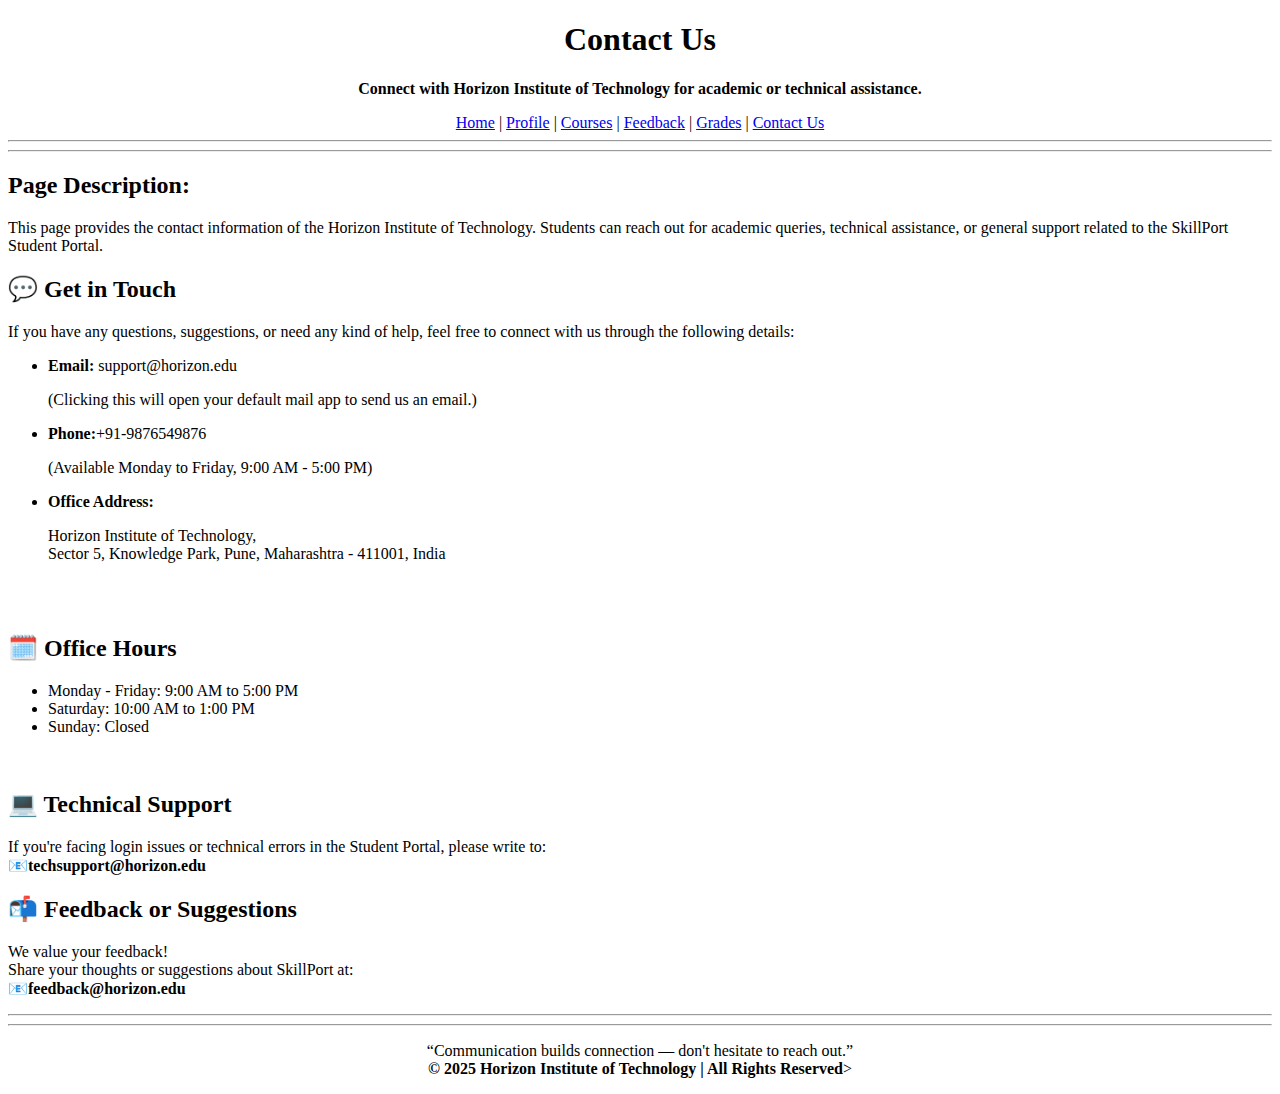
<file: contact.html>
<!DOCTYPE html>
<html lang="en">
<head>
    <meta charset="UTF-8">
    <meta name="viewport" content="width=device-width, initial-scale=1.0">
    <title>Contact Us</title>
</head>
<body>
    <header>
        <center>
        <h1>Contact Us</h1>
        <p>
            <b>Connect with Horizon Institute of Technology for academic or technical assistance.</b>
        </p>
         <nav>
      <a href="index.html" >Home</a> | 
      <a href="profile.html" >Profile</a> |
      <a href="courses.html" >Courses</a> |
      <a href="feedback.html" >Feedback</a> |
      <a href="grades.html" >Grades</a> |
      <a href="contact.html" >Contact Us</a> 
    </nav>
    </center>
    </header>
    <hr><hr>
    <main>
       <h2>Page Description:</h2>
       <p>
         This page provides the contact information of the Horizon Institute of Technology.
         Students can reach out for academic queries, technical assistance, or general support related to the SkillPort Student Portal.
       </p>
    <h2>💬 Get in Touch</h2>
    <p>
        If you have any questions, suggestions, or need any kind of help, feel free to connect with us through the following details:
    </p>
    <ul>
        <li><b>Email:</b> support@horizon.edu</li>
        <p>
           (Clicking this will open your default mail app to send us an email.) 
        </p>
        <li><b>Phone:</b>+91-9876549876</li>
        <p>
            (Available Monday to Friday, 9:00 AM - 5:00 PM)
        </p>
        <li><b>Office Address:</b></li>
        <p>
            Horizon Institute of Technology,<br>
            Sector 5, Knowledge Park, Pune, Maharashtra - 411001, India
        </p>
    </ul>
    <br><br>
    <h2>🗓️ Office Hours</h2>
    <ul>
        <li>Monday - Friday: 9:00 AM to 5:00 PM</li>
        <li>Saturday: 10:00 AM to 1:00 PM</li>
        <li>Sunday: Closed</li>
    </ul><br>
    <h2>💻 Technical Support</h2>
    <p>
        If you're facing login issues or technical errors in the Student Portal, please write to:<br>
        <b>📧techsupport@horizon.edu</b>
    </p>
    <h2>📬 Feedback or Suggestions</h2>
    <p>
        We value your feedback!<br>
        Share your thoughts or suggestions about SkillPort at:<br>
        <b>📧feedback@horizon.edu</b>
    </p>
 </main>
 <hr><hr>
<footer>
    <center>
        <p>
            “Communication builds connection — don't hesitate to reach out.”<br>
            <b>© 2025 Horizon Institute of Technology | All Rights Reserved</b>>
        </p>
    </center>
</footer>

</body>
</html>
</file>
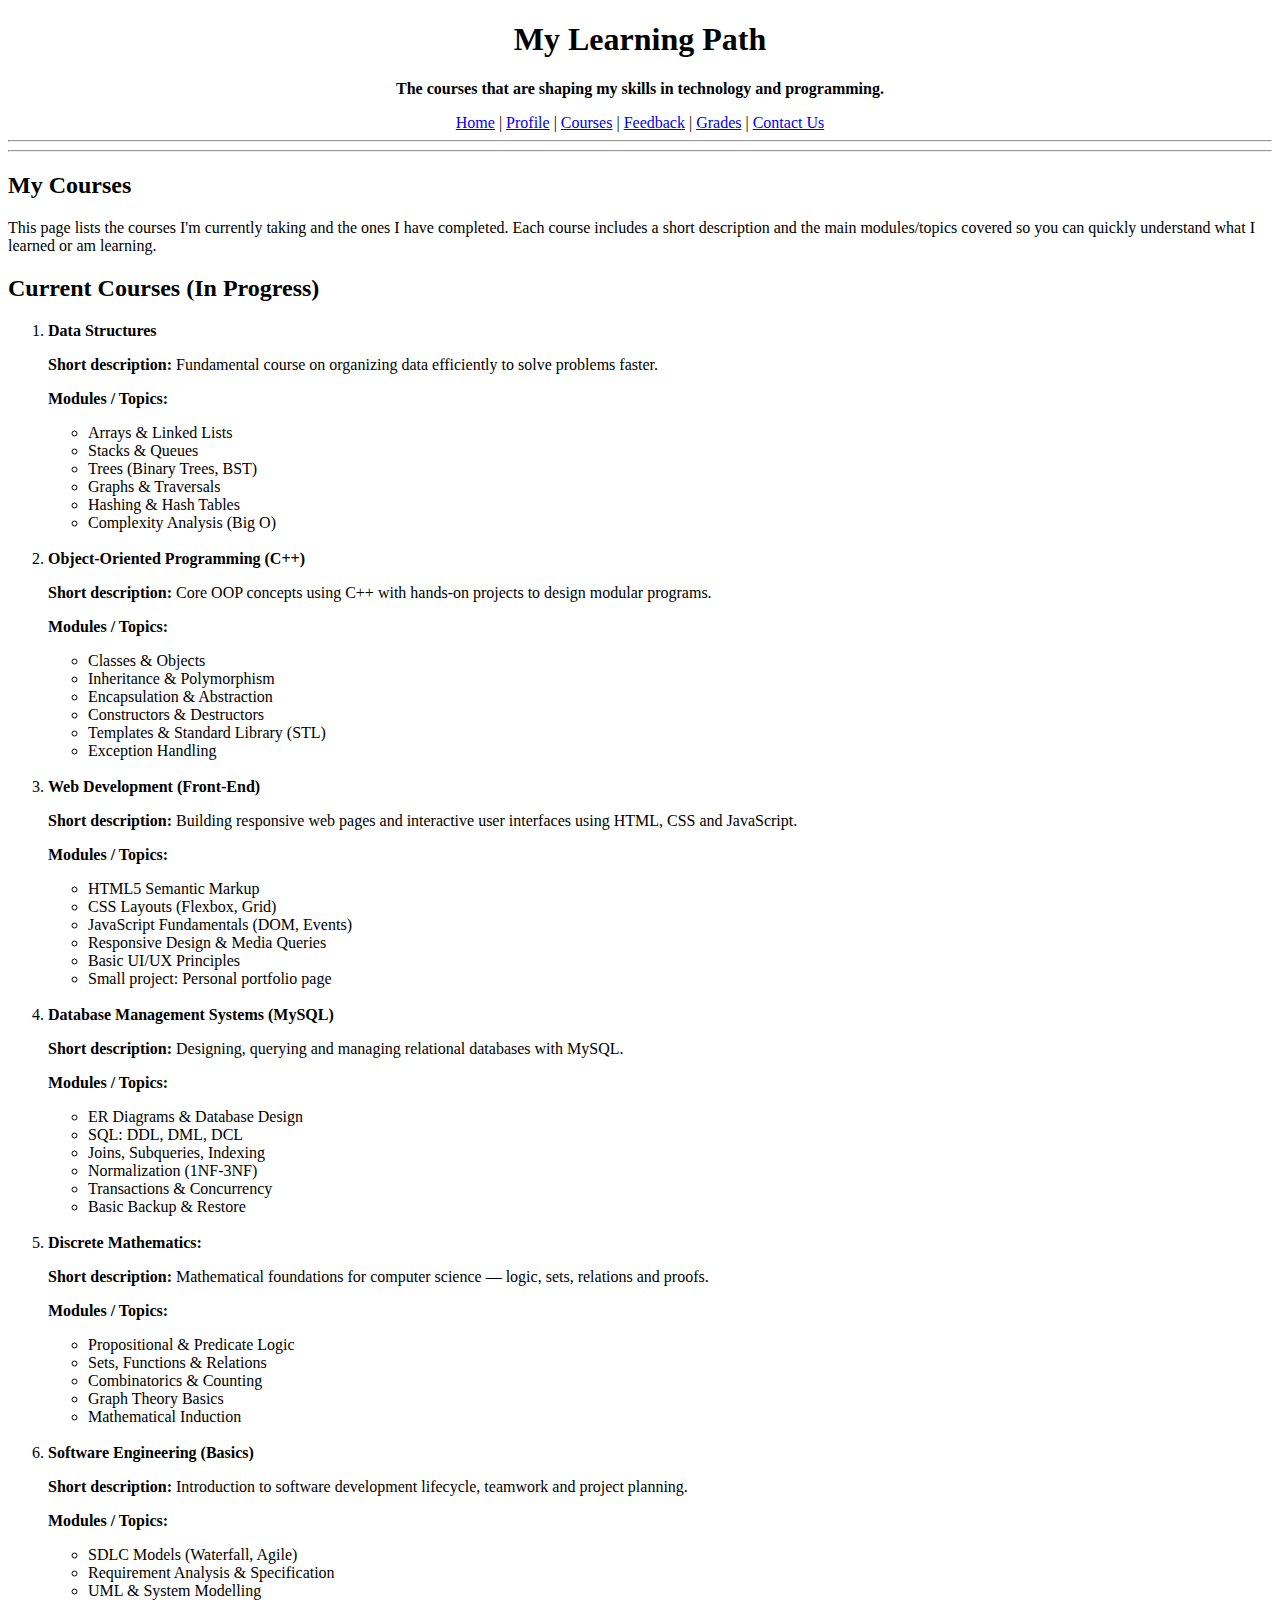
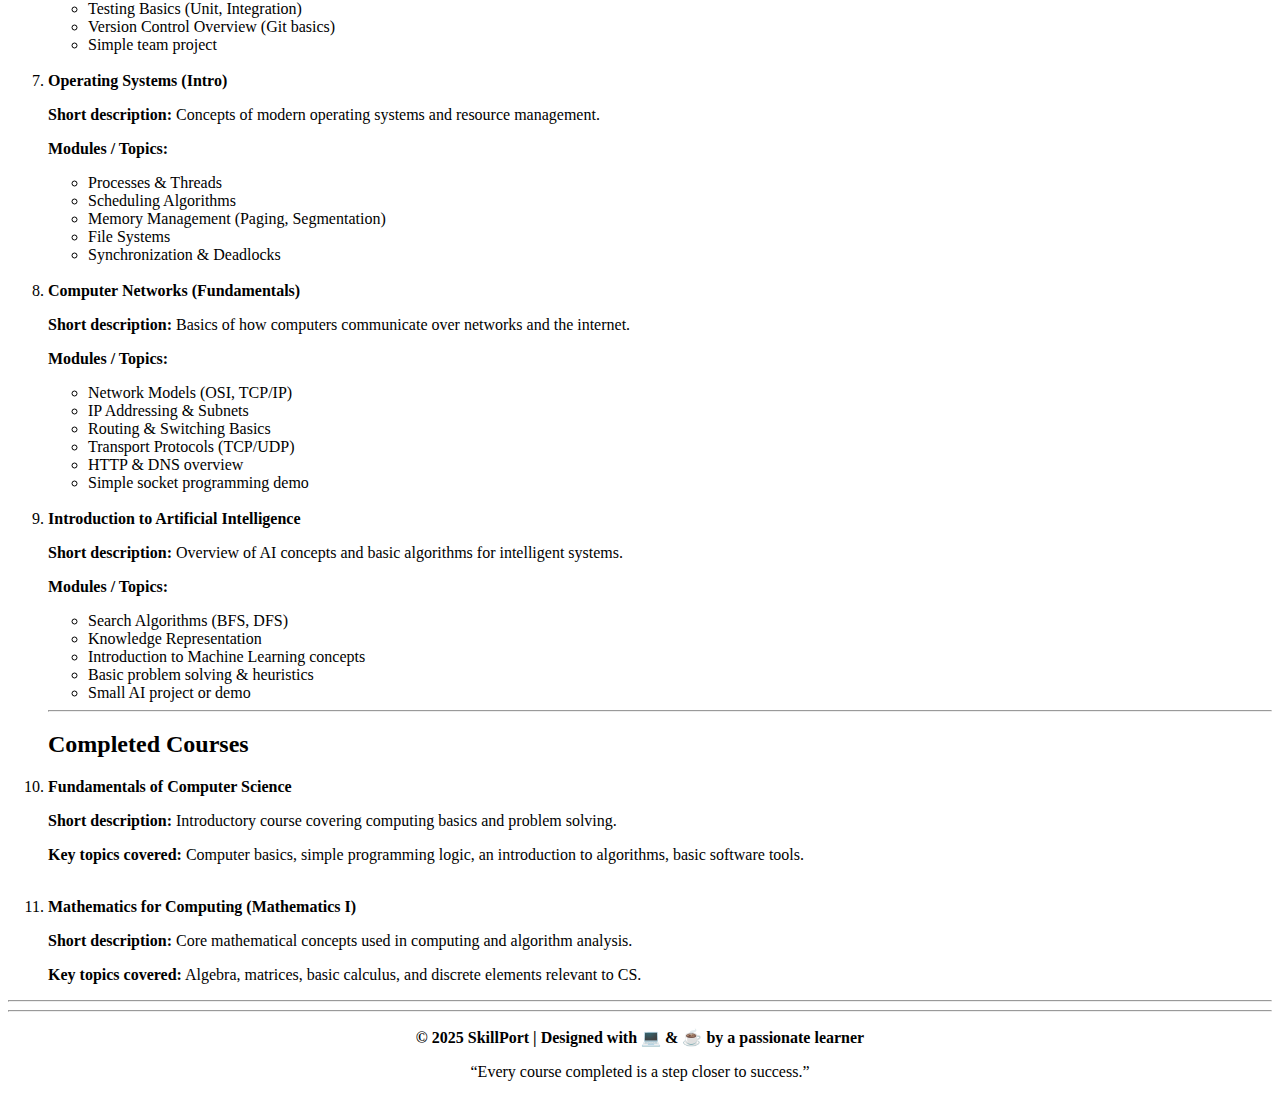
<file: courses.html>
<!DOCTYPE html>
<html lang="en">
<head>
    <meta charset="UTF-8">
    <meta name="viewport" content="width=device-width, initial-scale=1.0">
    <title>My Courses</title>
</head>
<body>
    <header>
        <center>
        <h1>My Learning Path</h1>
        <p><b>
            The courses that are shaping my skills in technology and programming.
        </b></p>
        <nav>
           <a href="index.html" >Home</a> | 
           <a href="profile.html" >Profile</a> |
           <a href="courses.html" >Courses</a> |
           <a href="feedback.html" >Feedback</a> |
           <a href="grades.html" >Grades</a> |
           <a href="contact.html" >Contact Us</a> 
        </nav>
        </center>
    </header>
    <hr><hr>
    <main>
        <section>
            <h2>My Courses</h2>
            <p>
               This page lists the courses I'm currently taking and the ones I have completed. Each course includes a short description and the main modules/topics covered so you can quickly understand what I learned or am learning.
            </p>
        </section>
        <nav>
            <h2>
                Current Courses (In Progress)
            </h2>
         <ol>
            <li><b>Data Structures</b></li>
                <p>
                    <b>Short description:</b>
                    Fundamental course on organizing data efficiently to solve problems faster.
                </p>
                <p>
                    <b>Modules / Topics:</b>
                </p>
                <ul>
                    <li>Arrays & Linked Lists</li>
                    <li>Stacks & Queues</li>
                    <li>Trees (Binary Trees, BST)</li>
                    <li>Graphs & Traversals</li>
                    <li>Hashing & Hash Tables</li>
                    <li>Complexity Analysis (Big O)</li>
                </ul><br>
            <li><b>Object-Oriented Programming (C++)</b></li>
                <p>
                 <b>Short description:</b>
                 Core OOP concepts using C++ with hands-on projects to design modular programs.
                </p>
                <p>
                    <b>Modules / Topics:</b>
                </p>
                <ul>
                    <li>Classes & Objects</li>
                    <li>Inheritance & Polymorphism</li>
                    <li>Encapsulation & Abstraction</li>
                    <li>Constructors & Destructors</li>
                    <li>Templates & Standard Library (STL)</li>
                    <li>Exception Handling</li>
                </ul><br>
            <li><b>Web Development (Front-End)</b></li>
                <p>
                    <b>Short description:</b>
                    Building responsive web pages and interactive user interfaces using HTML, CSS and JavaScript.
                </p>
                <p>
                    <b>Modules / Topics:</b>
                </p>
                <ul>
                    <li>HTML5 Semantic Markup</li>
                    <li>CSS Layouts (Flexbox, Grid)</li>
                    <li>JavaScript Fundamentals (DOM, Events)</li>
                    <li>Responsive Design & Media Queries</li>
                    <li>Basic UI/UX Principles</li>
                    <li>Small project: Personal portfolio page</li>
                </ul><br>
            <li><b>Database Management Systems (MySQL)</b></li>
                <p>
                    <b>Short description:</b>
                    Designing, querying and managing relational databases with MySQL.
                </p>
                <p>
                    <b>Modules / Topics:</b>
                </p>
                <ul>
                    <li>ER Diagrams & Database Design</li>
                    <li>SQL: DDL, DML, DCL</li>
                    <li>Joins, Subqueries, Indexing</li>
                    <li>Normalization (1NF-3NF)</li>
                    <li>Transactions & Concurrency</li>
                    <li>Basic Backup & Restore</li>
                 </ul><br>
            <li><b>Discrete Mathematics:</b></li>
                 <p>
                    <b>Short description:</b>
                    Mathematical foundations for computer science — logic, sets, relations and proofs.
                 </p>
                 <p>
                    <b>Modules / Topics:</b>
                </p>
                 <ul>
                    <li>Propositional & Predicate Logic</li>
                    <li>Sets, Functions & Relations</li>
                    <li>Combinatorics & Counting</li>
                    <li>Graph Theory Basics</li>
                    <li>Mathematical Induction</li>
                 </ul><br>
            <li><b>Software Engineering (Basics)</b></li>
                 <p>
                    <b>Short description:</b>
                    Introduction to software development lifecycle, teamwork and project planning.
                 </p>
                 <p>
                    <b>Modules / Topics:</b>
                </p>
                <ul>
                    <li>SDLC Models (Waterfall, Agile)</li>
                    <li>Requirement Analysis & Specification</li>
                    <li>UML & System Modelling</li>
                    <li>Testing Basics (Unit, Integration)</li>
                    <li>Version Control Overview (Git basics)</li>
                    <li>Simple team project</li>
                </ul><br>
            <li><b>Operating Systems (Intro)</b></li>
                <p>
                    <b>Short description:</b>
                    Concepts of modern operating systems and resource management.
                </p>
                <p>
                    <b>Modules / Topics:</b>
                </p>
                <ul>
                    <li>Processes & Threads</li>
                    <li>Scheduling Algorithms</li>
                    <li>Memory Management (Paging, Segmentation)</li>
                    <li>File Systems</li>
                    <li>Synchronization & Deadlocks</li>
                </ul><br>
            <li><b>Computer Networks (Fundamentals)</b></li>
                <p>
                    <b>Short description:</b>
                    Basics of how computers communicate over networks and the internet.
                </p>
                <p>
                    <b>Modules / Topics:</b>
                </p>
                <ul>
                    <li>Network Models (OSI, TCP/IP)</li>
                    <li>IP Addressing & Subnets</li>
                    <li>Routing & Switching Basics</li>
                    <li>Transport Protocols (TCP/UDP)</li>
                    <li>HTTP & DNS overview</li>
                    <li>Simple socket programming demo</li>
                </ul><br>
            <li><b>Introduction to Artificial Intelligence</b></li>
                <p>
                    <b>Short description:</b>
                    Overview of AI concepts and basic algorithms for intelligent systems.
                </p>
                <p>
                    <b>Modules / Topics:</b>
                </p>
                <ul>
                    <li>Search Algorithms (BFS, DFS)</li>
                    <li>Knowledge Representation</li>
                    <li>Introduction to Machine Learning concepts</li>
                    <li>Basic problem solving & heuristics</li>
                    <li>Small AI project or demo</li>
                </ul><hr>
               <h2>Completed Courses</h2>
            <li><b>Fundamentals of Computer Science</b></li>
               <p>
                 <b>Short description:</b>
                 Introductory course covering computing basics and problem solving.
               </p>
               <p>
                 <b>Key topics covered:</b>
                 Computer basics, simple programming logic, an introduction to algorithms, basic software tools.
               </p><br>
               <li><b>Mathematics for Computing (Mathematics I)</b></li>
               <p>
                 <b>Short description:</b>
                 Core mathematical concepts used in computing and algorithm analysis.
               </p>
               <p>
                 <b>Key topics covered:</b>
                 Algebra, matrices, basic calculus, and discrete elements relevant to CS.
               </p>
           </ol>
        </nav>
    </main><hr><hr>
        <footer>
            <center>
            <p>
               <b>© 2025 SkillPort | Designed with 💻 & ☕ by a passionate learner</b>
            </p>
            <p>
                “Every course completed is a step closer to success.”
            </p>
            </center>
        </footer>
</body>
</html>
</file>
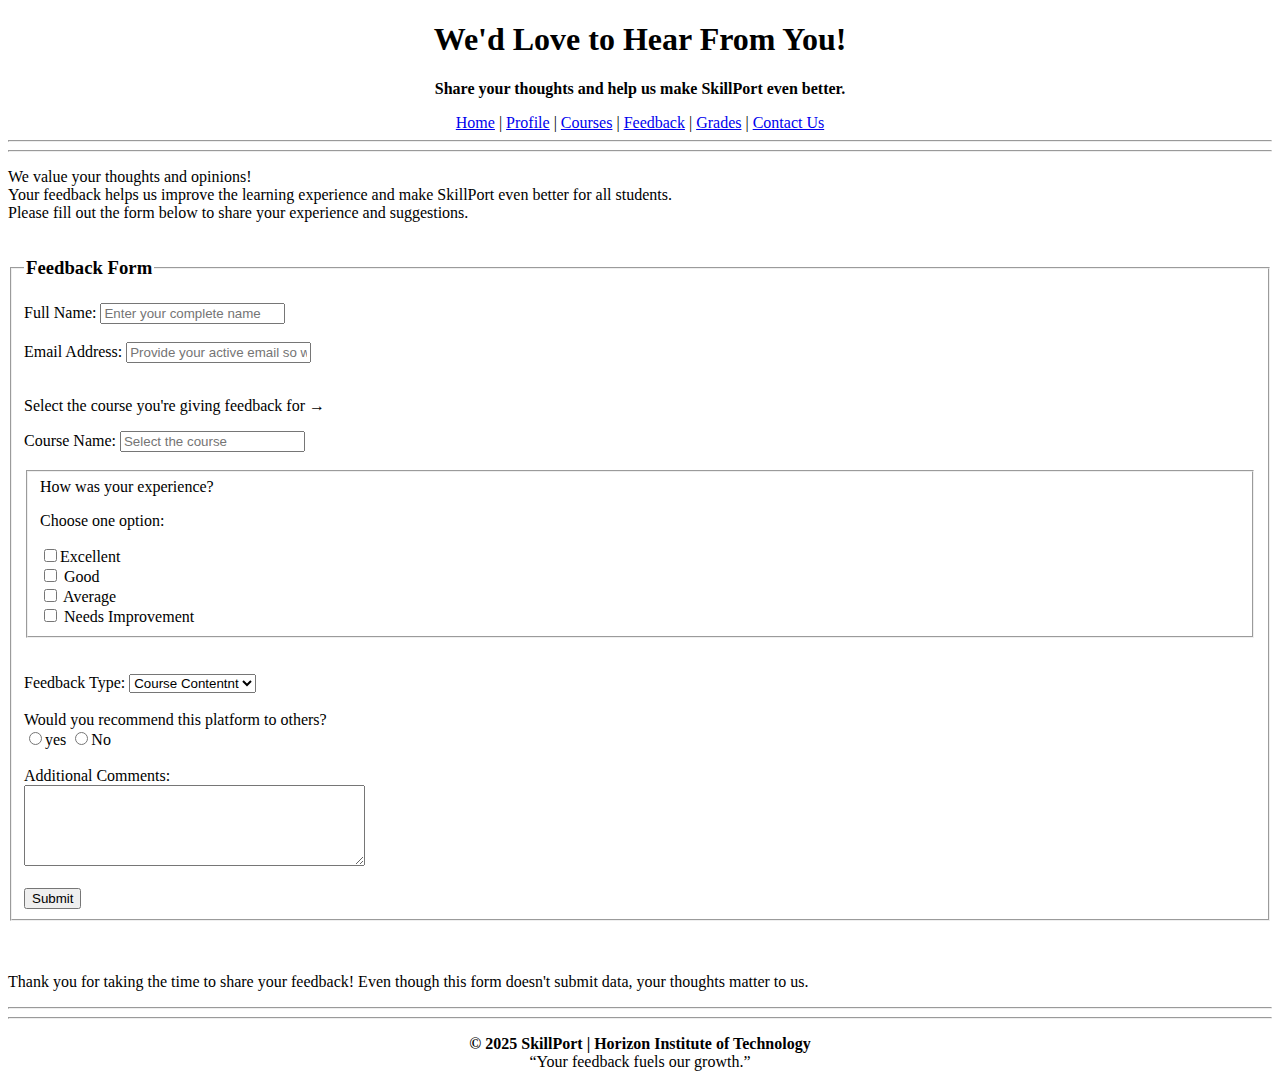
<file: feedback.html>
<!DOCTYPE html>
<html lang="en">
<head>
    <meta charset="UTF-8">
    <meta name="viewport" content="width=device-width, initial-scale=1.0">
    <title>Submit Feedback</title>
</head>
<body>
    <header>
        <center>
        <h1>We'd Love to Hear From You!</h1>
        <p>
            <b>Share your thoughts and help us make SkillPort even better.</b>
        </p>
         <nav>
            <a href="index.html" >Home</a> | 
            <a href="profile.html" >Profile</a> |
            <a href="courses.html" >Courses</a> |
            <a href="feedback.html" >Feedback</a> |
            <a href="grades.html" >Grades</a> |
            <a href="contact.html" >Contact Us</a> 
        </nav>
        </center>
    </header>
    <hr><hr>
   <p>
     We value your thoughts and opinions!<br>
     Your feedback helps us improve the learning experience and make SkillPort even better for all students.<br>
     Please fill out the form below to share your experience and suggestions.
   </p>
   
   <form>
    <fieldset>
        <legend><h3>Feedback Form</h3></legend>
        <label>Full Name:</label>
          <input type="text" placeholder="Enter your complete name"><br><br>
        <label>Email Address:</label>
          <input type="email" Placeholder="Provide your active email so we can reach you if needed"><br><br>
          <p>
            Select the course you're giving feedback for &rarr;
          </p>
        <label>Course Name:</label>
          <input type="text" placeholder="Select the course"><br><br>
        <fieldset>
        <label>How was your experience?</label>
        <p>Choose one option:</p>
            <label><input type="checkbox" value="Excellent">Excellent</label><br>
            <label><input type="checkbox" value="Good"> Good</label><br>
            <label><input type="checkbox" value="Average"> Average</label><br>
            <label><input type="checkbox" value="Needs Improvement"> Needs Improvement</label>
        </fieldset>
         <br><br> 
        <label>Feedback Type:</label>
        <select id=m"Feedback Type:" name="Feedback Type:">
            <option value="1">Course Contentnt</option>
            <option value="2">Teaching Quality</option>
            <option value="3">Website Usability</option>
            <option value="4">Other</option>
        </select><br><br>
        <label>Would you recommend this platform to others?</label><br>
        <input type="radio" name="platform">yes
        <input type="radio" name="platform">No
        <br><br>
        <label for="comments">Additional Comments:</label><br>
          <textarea id="comments" name="comments" rows="5" cols="40" placeholder="Write your detailed feedback, suggestions, or ideas for improvement here...">   
          </textarea><br><br>
          <input type="Submit" value="Submit"><br>
       </fieldset>
     </form><br><br>
     <p>Thank you for taking the time to share your feedback! Even though this form doesn't submit data, your thoughts matter to us.</p>
     <hr><hr>
    <footer>
        <center>
        <p>
            <b>© 2025 SkillPort | Horizon Institute of Technology</b>
            <br>
            “Your feedback fuels our growth.”
        </p>
        </center>
    </footer>
</body>
</html>
</file>
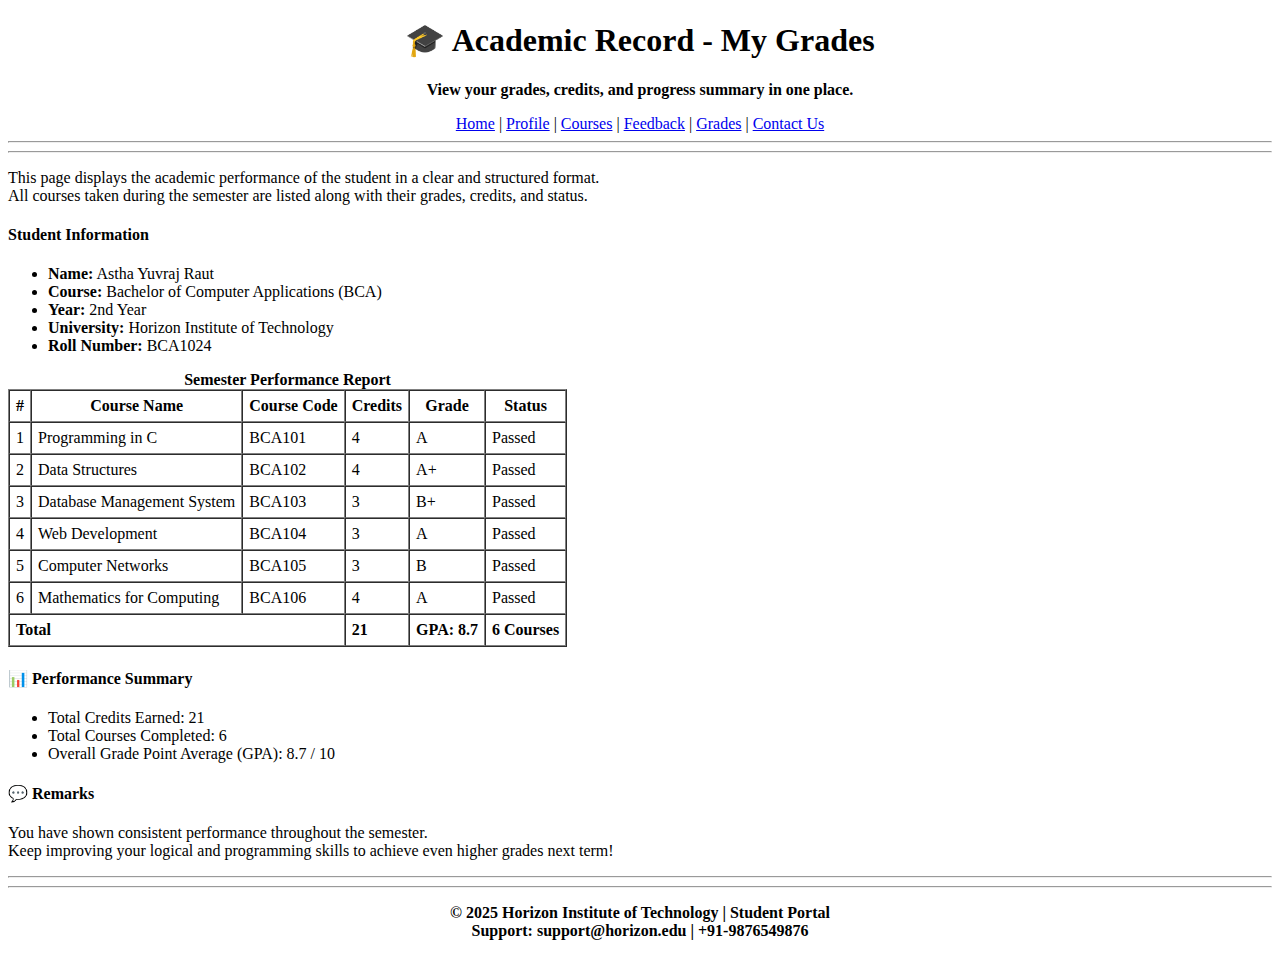
<file: grades.html>
<!DOCTYPE html>
<html lang="en">
<head>
    <meta charset="UTF-8">
    <meta name="viewport" content="width=device-width, initial-scale=1.0">
    <title>My Grades</title>
</head>
<body>
    <header>
        <center>
        <h1>🎓 Academic Record - My Grades</h1>
        <p>
            <b>View your grades, credits, and progress summary in one place.</b>
        </p>
        <nav>
           <a href="index.html" >Home</a> | 
           <a href="profile.html" >Profile</a> |
           <a href="courses.html" >Courses</a> |
           <a href="feedback.html" >Feedback</a> |
           <a href="grades.html" >Grades</a> |
           <a href="contact.html" >Contact Us</a> 
        </nav>
        </center>
    </header>
    <hr><hr>
    <main>
        <p>
            This page displays the academic performance of the student in a clear and structured format.<br>
            All courses taken during the semester are listed along with their grades, credits, and status.
        </p>
        <nav>
        <h4>Student Information</h4>
        <ul>
            <li><strong>Name:</strong> Astha Yuvraj Raut</li>
            <li><strong>Course:</strong> Bachelor of Computer Applications (BCA)</li>
            <li><strong>Year:</strong> 2nd Year</li>
            <li><strong>University:</strong> Horizon Institute of Technology</li>
            <li><strong>Roll Number:</strong> BCA1024</li>
        </ul>
        </nav>
        <nav>
    
            <table border="1" cellpadding="6" cellspacing="0">
            <caption><strong>Semester Performance Report</strong></caption>

    <thead>
      <tr>
        <th scope="col">#</th>
        <th scope="col">Course Name</th>
        <th scope="col">Course Code</th>
        <th scope="col">Credits</th>
        <th scope="col">Grade</th>
        <th scope="col">Status</th>
      </tr>
    </thead>

    <tbody>
      <tr>
        <td>1</td>
        <td>Programming in C</td>
        <td>BCA101</td>
        <td>4</td>
        <td>A</td>
        <td>Passed</td>
      </tr>

      <tr>
        <td>2</td>
        <td>Data Structures</td>
        <td>BCA102</td>
        <td>4</td>
        <td>A+</td>
        <td>Passed</td>
      </tr>

      <tr>
        <td>3</td>
        <td>Database Management System</td>
        <td>BCA103</td>
        <td>3</td>
        <td>B+</td>
        <td>Passed</td>
      </tr>

      <tr>
        <td>4</td>
        <td>Web Development</td>
        <td>BCA104</td>
        <td>3</td>
        <td>A</td>
        <td>Passed</td>
      </tr>

      <tr>
        <td>5</td>
        <td>Computer Networks</td>
        <td>BCA105</td>
        <td>3</td>
        <td>B</td>
        <td>Passed</td>
      </tr>

      <tr>
        <td>6</td>
        <td>Mathematics for Computing</td>
        <td>BCA106</td>
        <td>4</td>
        <td>A</td>
        <td>Passed</td>
      </tr>
    </tbody>

    <tfoot>
      <tr>
        <td colspan="3"><strong>Total</strong></td>
        <td><strong>21</strong></td>
        <td><strong>GPA: 8.7</strong></td>
        <td><strong>6 Courses</strong></td>
      </tr>
    </tfoot>
    </table>
 </nav>
 <h4>📊 Performance Summary</h4>
  <ul>
    <li>Total Credits Earned: 21</li>
    <li>Total Courses Completed: 6</li>
    <li>Overall Grade Point Average (GPA): 8.7 / 10</li>
  </ul>
 <h4>💬 Remarks</h4>
 <p>
    You have shown consistent performance throughout the semester.<br>
    Keep improving your logical and programming skills to achieve even higher grades next term!
 </p>
    </main>
    <hr><hr>
    <footer>
        <center>
        <p>
            <b>© 2025 Horizon Institute of Technology | Student Portal<br> 
             Support: support@horizon.edu | +91-9876549876</b>
        </p>
        </center>
    </footer>
</body>
</html>
</file>
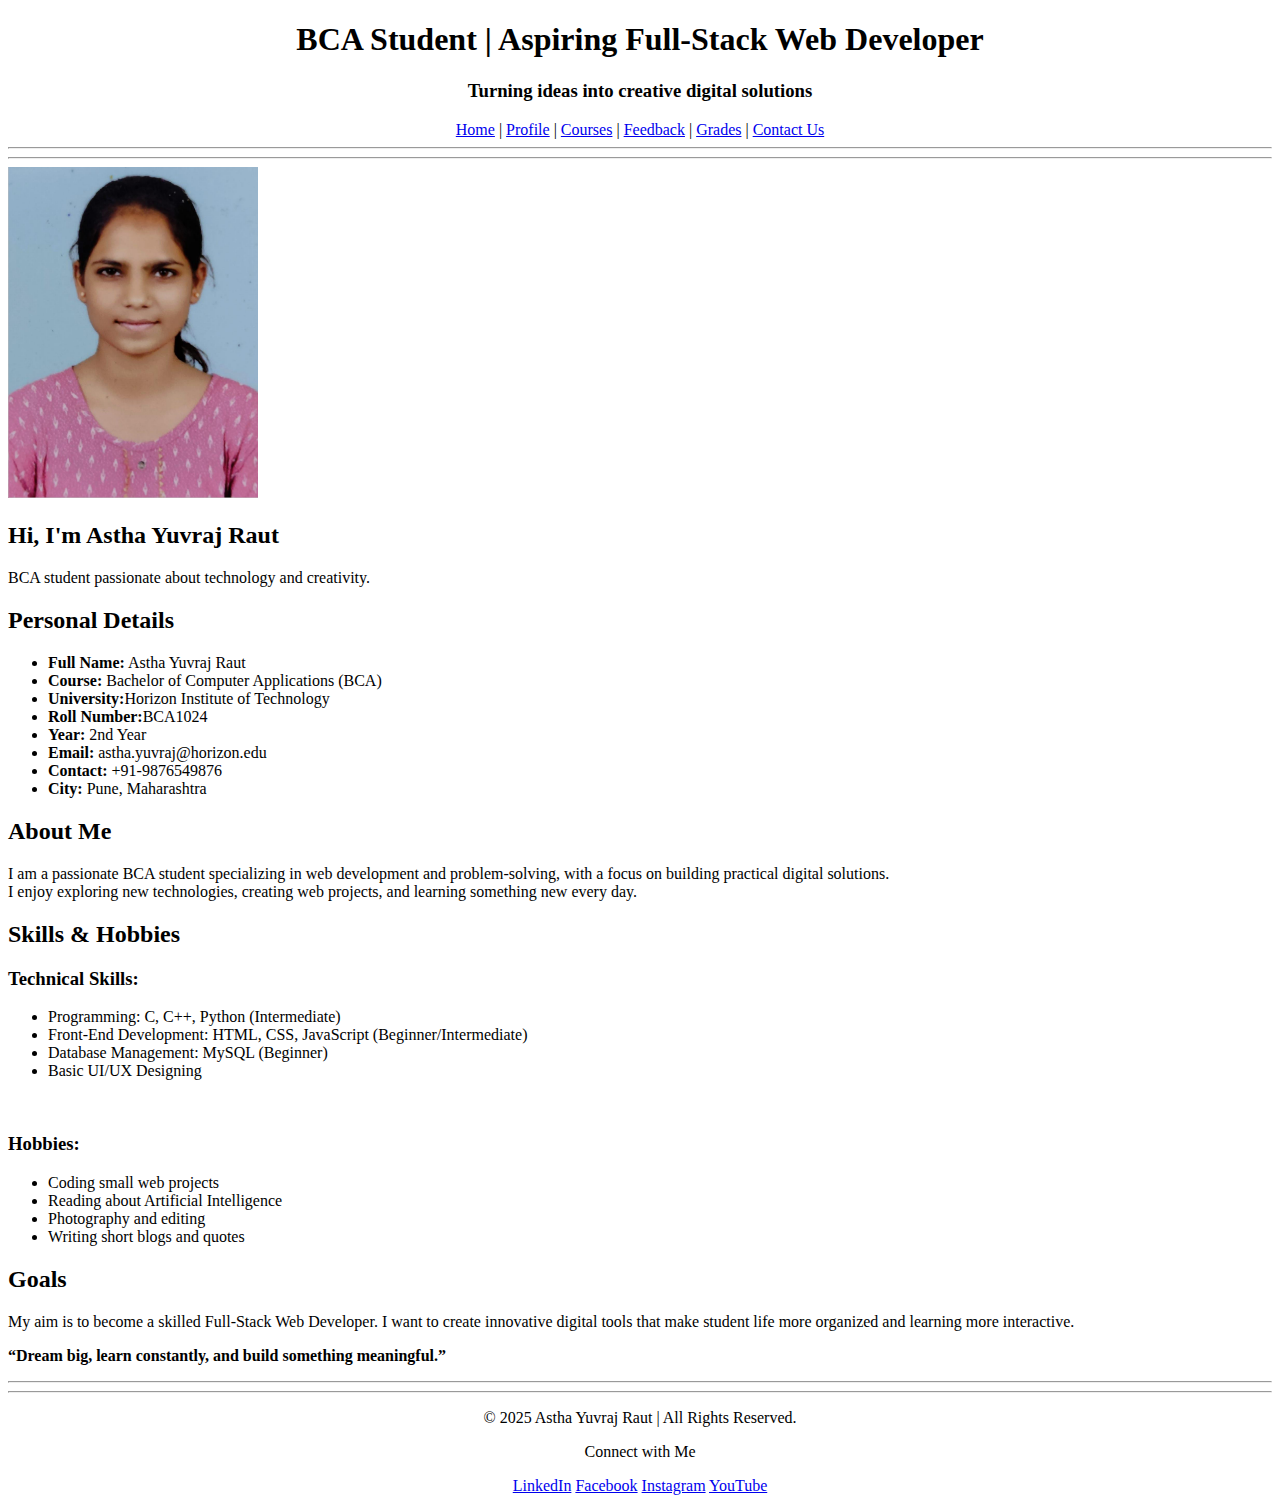
<file: profile.html>
<!DOCTYPE html>
<html lang="en">
<head>
    <meta charset="UTF-8">
    <meta name="viewport" content="width=device-width, initial-scale=1.0">
    <title>My Profile</title>
</head>
<body>
    <header>
      <center>
        <h1>BCA Student | Aspiring Full-Stack Web Developer</h1>
        <h3>
           Turning ideas into creative digital solutions
        </h3>  
        <nav>
          <a href="index.html" >Home</a> | 
          <a href="profile.html" >Profile</a> |
          <a href="courses.html" >Courses</a> |
          <a href="feedback.html" >Feedback</a> |
          <a href="grades.html" >Grades</a> |
          <a href="contact.html" >Contact Us</a> 
    </nav>
      </center>
    </header>
    <hr><hr>
    <main>
        <section>
             <img src="profile.png" alt="Astha Raut" width="250">
        <h2>Hi, I'm Astha Yuvraj Raut</h2>
        <p>
            BCA student passionate about technology and creativity.
        </p>
        <h2>Personal Details</h2>
        <ul>
            <li><b>Full Name:</b> Astha Yuvraj Raut</li>
            <li><b>Course: </b>Bachelor of Computer Applications (BCA)</li>
            <li><b>University:</b>Horizon Institute of Technology</li>
            <li><b>Roll Number:</b>BCA1024</li>
            <li><b>Year:</b> 2nd Year</li>
            <li><b>Email:</b> astha.yuvraj@horizon.edu</li>
            <li><b>Contact:</b> +91-9876549876</li>
            <li><b>City:</b> Pune, Maharashtra</li>
        </ul>
       </section>
       <section>
         <h2>About Me</h2>
        <p>
          I am a passionate BCA student specializing in web development and problem-solving,
          with a focus on building practical digital solutions.<br>
          I enjoy exploring new technologies, creating web projects, and learning something new every day.
       </p> 
       </section>
       <section>
         <h2>Skills & Hobbies</h2>
           <h3>Technical Skills:</h3>
           <ul>
            <li>Programming: C, C++, Python (Intermediate)</li>
            <li>Front-End Development: HTML, CSS, JavaScript (Beginner/Intermediate)</li>
            <li>Database Management: MySQL (Beginner)</li>
            <li>Basic UI/UX Designing</li>
           </ul>
           <br>
         <h3>Hobbies:</h3>
          <ul>
            <li>Coding small web projects</li>
            <li>Reading about Artificial Intelligence</li>
            <li>Photography and editing</li>
            <li>Writing short blogs and quotes</li>
          </ul>
        </section>
       <section>
         <h2>Goals</h2>
        <p>
            My aim is to become a skilled Full-Stack Web Developer.
            I want to create innovative digital tools that make student life more organized and learning more interactive.
        </p>
        <p><b>
            “Dream big, learn constantly, and build something meaningful.”

        </b></p>
       </section>
    </main>
    <hr><hr>
    <footer>
      <center>
        <p>© 2025 Astha Yuvraj Raut | All Rights Reserved.</p>
         <div class="section social-links">
            <p>Connect with Me</p>
            <a href="#" target="_blank">LinkedIn</a>
            <a href="#" target="_blank">Facebook</a>
            <a href="#" target="_blank">Instagram</a>
            <a href="#" target="_blank">YouTube</a>
        </div>
        </center>
    </footer>
</body>
</html>
</file>
